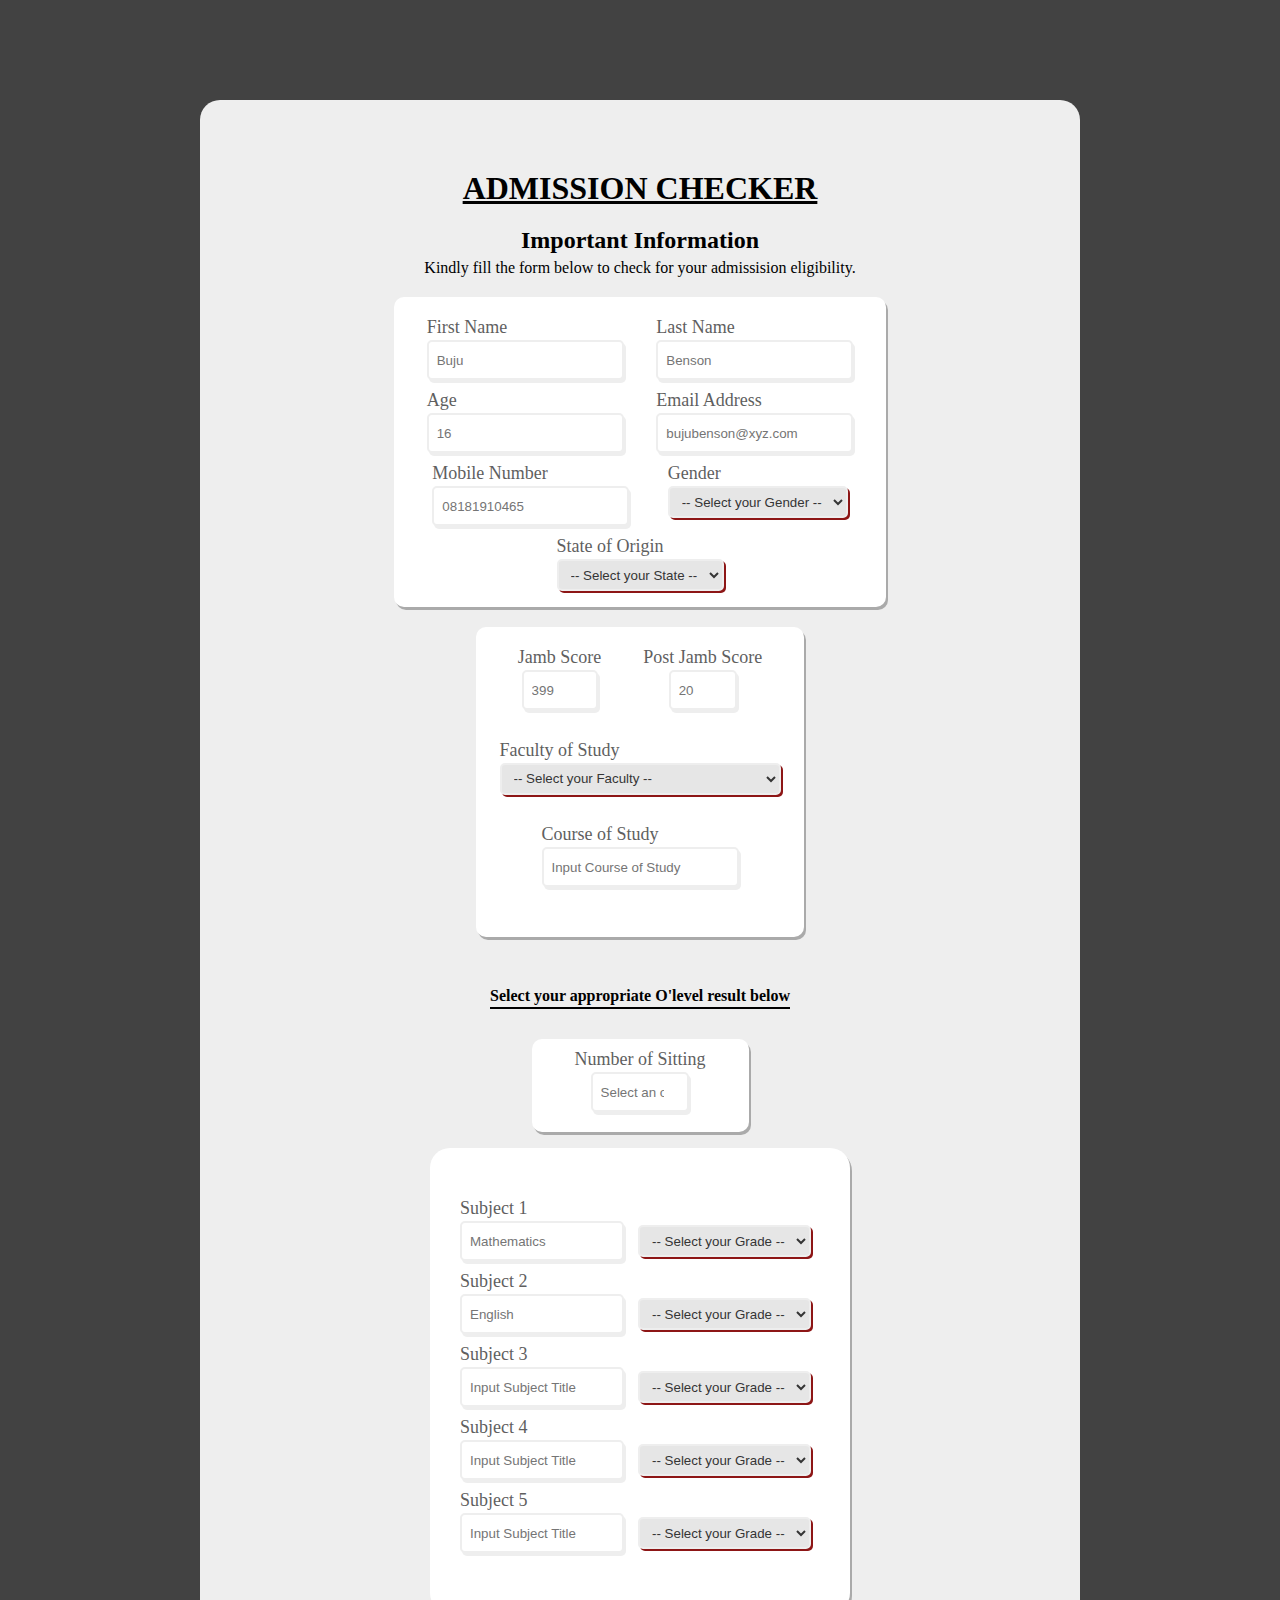
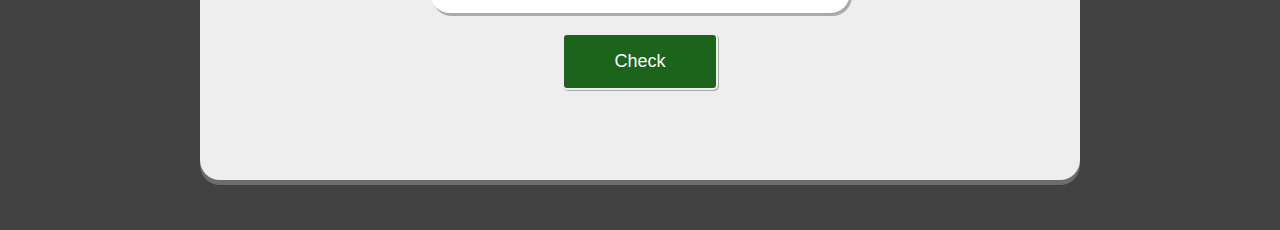
<file: index.html>
<!DOCTYPE html>
<html lang="en">
<head>
    <meta charset="UTF-8">
    <meta http-equiv="X-UA-Compatible" content="IE=edge">
    <meta name="viewport" content="width=device-width, initial-scale=1.0">
    <link rel="stylesheet" type="text/css" href="index.css">
    <title>Admission Checker</title>
    
</head>
<body>
    <div class="container">
        <h1>ADMISSION CHECKER</h1>

        <h2>Important Information</h2>

        <p>Kindly fill the form below to check for your admissision eligibility.</p>

        <form class="form">
            <div class="personal">
                <div>
                    <label for="fname">First Name</label> 
                    <input type="text" id="fname" placeholder="Buju">
                </div>

                <div>
                    <label for="lname">Last Name</label>
                    <input type="text" id="lname" placeholder="Benson">
                </div>

                <div>
                    <label for="age">Age</label>
                    <input type="number" id="age" placeholder="16">
                </div>

                <div>
                    <label for="email">Email Address</label>
                    <input type="email" id="email" placeholder="bujubenson@xyz.com">
                </div>

                <div>
                    <label for="mnumber">Mobile Number</label>
                    <input type="number" id="mnumber" placeholder="08181910465">
                </div>

                <div>
                    <label for="gender">Gender</label>
                    <select name="gender" id="gender" class="subject">
                        <option value="0">-- Select your Gender --</option>
                    </select>
                </div>

                <div>
                    <label for="state">State of Origin</label>
                    <select name="state" id="state" class="subject">
                        <option value="0">-- Select your State --</option>
                    </select>
                </div>
                
            </div>


            <div class="scores">
                <div class="scores_jmb">
                    <label for="utme">Jamb Score</label>
                    <input type="number" id="utme" placeholder="399" min="0" max="400">
                </div>

                <div class="scores_jmb">
                    <label for="putme">Post Jamb Score</label>
                    <input type="number" id="putme" placeholder="20" min="0" max="20">
                </div>

                <div>
                    <label for="faculty">Faculty of Study</label>
                    <select name="faculty" id="faculty" class="subject">
                        <option value="0">-- Select your Faculty --</option>
                    </select>
                </div>

                <div>
                    <label for="course">Course of Study</label>
                    <input type="text" placeholder="Input Course of Study"  id="course">
                </div>
            </div>

            <h4>Select your appropriate O'level result below</h4>

            <div class="waec_sitting">
                <label for="sitting">Number of Sitting</label>
                <input type="number" min="1" id="sitting" placeholder="Select an option">
            </div>

            <div class="grade">
                <div class="reqsub">
                    <div>
                        <label for="sub1">Subject 1</label>
                        <input type="text" placeholder="Mathematics" class="subj" id="s1" readonly>
                        <select name="sub1" id="sub1" class="subject">
                            <option value="0">-- Select your Grade --</option>
                        </select>
                    </div>
    
                    <div>
                        <label for="sub2">Subject 2</label>
                        <input type="text" placeholder="English" class="subj" id="s2" readonly>
                        <select name="sub2" id="sub2" class="subject">
                            <option value="0">-- Select your Grade --</option>
                        </select>
                    </div>
                </div> <!--end of required subjects-->

                <div class="chosensub">
                    <div>
                        <label for="sub3">Subject 3</label>
                        <input type="text" placeholder="Input Subject Title" class="subj" id="s3">
                        <select name="sub3" id="sub3" class="subject">
                            <option value="0">-- Select your Grade --</option>
                        </select>
                    </div>
    
                    <div>
                        <label for="sub4">Subject 4</label>
                        <input type="text" placeholder="Input Subject Title" class="subj" id="s4">
                        <select name="sub4" id="sub4" class="subject">
                            <option value="0">-- Select your Grade --</option>
                        </select>
                    </div>
    
                    <div>
                        <label for="sub5">Subject 5</label>
                        <input type="text" placeholder="Input Subject Title" class="subj" id="s5">
                        <select name="sub5" id="sub5" class="subject">
                            <option value="0">-- Select your Grade --</option>
                        </select>
                    </div>
                </div>

                
            </div>

            <div class="submit">
                <button type="button" id="submit_button" >Check</button>
            </div>

        </form> <!--end of form-->

    </div> <!--end of container-->

    <div class="container2" id="con2">

        <div class="feedback">

            <h2>Admission Status</h2>
            <p id="status"></p>

            <div class="close">
                <button type="button" id="close_button">Close</button>
            </div>

        </div> <!--end of feedback-->

    </div> <!--end of container 2-->


    <script src="index.js"></script>
</body>
</html>
</file>
<file: index.css>
* {
    margin: 0;
    padding: 0;
}

body {
    font-family: Georgia, 'Times New Roman', Times, serif;
    color: #000;
    background-color: rgb(66, 66, 66);
}

.container {
    background: #eee;
    margin: 100px 200px 50px;
    padding: 50px 30px 70px;
    border-radius: 20px;
    box-shadow: 0px 5px rgb(109, 107, 107);

}

.container h1 {
    text-align: center;
    padding-top: 20px;
    margin-bottom: 20px;
    text-decoration: underline;
}

.container h2, .container p, .container2 h2 {
    margin-bottom: 5px; 
    text-align: center;
}

form {
    margin-top: 20px;
    justify-items: center;
}

.personal, .scores {
    margin: auto;
    padding: 20px 0;
    background-color: white;
    max-width: 60%;
    height: 270px;
    display: flex;
    flex-wrap: wrap;
    justify-content: space-evenly;
    border-radius: 10px;
    box-shadow: 2px 3px #aaa;
}

label {
    display: block;
    margin-bottom: 2px;
    font-size: 18px;
    color: rgb(95, 95, 95);
}

input, select {
    color: rgb(53, 53, 53);
    padding: 2px 8px;
    height: 32px;
    border: 2px solid #eee;
    border-radius: 5px;
    margin-bottom: 10px;
    box-shadow: 2px 3px #eee;
}

select:hover {
    translate: 5px;
    cursor: pointer;
    transition: 0.4s;
}

input:hover {
    transform: scale(1.05);
    transition: 0.4s;
}

.scores {
    max-width: 40%;
    margin-top: 20px;
}

.scores_jmb {
    text-align: center;
}

form h4 {
    margin: 50px auto 30px;
    text-align: center;
    border-bottom: 2px solid #000;
    max-width: 45%;
    padding-bottom: 2px;
}

form .waec_sitting {
    text-align: center;
    margin:0 auto 16px;
    max-width: 35%;
    background-color: #fff;
    padding: 10px;
    border-radius: 10px;
    box-shadow: 2px 3px #aaa;
}

#sitting {
    max-width: 40%;
}

form .grade {
    background-color: white;
    /* display: flex; */
    /* flex-wrap: wrap; */
    margin: 0 200px;
    /* text-align: center; */
    /* justify-content: center; */
    padding: 50px 30px;
    border-radius: 20px;
    box-shadow: 2px 3px #aaa;
}

.subj {
    width: 40%;
    margin-right: 10px;
}

select {
    background-color: rgb(230, 230, 230);
    box-shadow: 2px 2px rgb(141, 22, 22);
}

form .submit {
    text-align: center;
    margin: 20px auto 20px;
}

form button {
    padding: 16px 50px;
    border-radius: 5px;
    border: 2px solid #eee;
    background-color: rgb(28, 99, 28);
    color: #fff;
    font-size: 18px;
    box-shadow: 1px 1px #aaa;
}

form button:hover {
    cursor: pointer;
    transition: 0.4s;
    transform: scale(1.04);
    background-color: rgb(40, 128, 40);
    border-radius: 10px;
}

form button:active {
    transform: scale(1);
    transition: 0.01s;
}

.container2 {
    max-width: 70%;
    margin: 0 auto 50px;
    padding: 430px 30px ;
    border-radius: 20px;
    visibility: hidden;
    position: absolute;
    top: 22%;
    left: 13%;
    backdrop-filter: blur(5px);
}

.container2 h2 {
    text-decoration: underline;
}

.container2 p {
    text-align: center;
    line-height: 24px;
    margin-top: 10px;
    font-size: 20px;
}

.feedback {
    background-color: #fff;
    padding: 50px;
    max-width: 60%;
    margin: auto;
    border-radius:10px;
    border: 8px solid #eee;
    text-align: center;
}

.feedback button {
    padding: 16px 50px;
    border-radius: 5px;
    border: 2px solid #eee;
    background-color: rgb(168, 9, 17);
    color: #fff;
    font-size: 18px;
    box-shadow: 1px 1px #aaa;
    margin: 16px 0;
}

.feedback button:hover {
    cursor: pointer;
    transform: scale(1.04);
    background-color: rgb(224, 11, 11);
    border-radius: 10px;
}

.feedback button:active {
    transform: scale(1);
}

@media only screen and (max-width: 1200px) {
    .container {
        margin: 100px auto;
        max-width: 80%;
    }
    .personal {
        max-width: 70%;
    }
    .scores {
        max-width: 60%;
    }

}

@media only screen and (max-width: 1050px) {
    .personal {
        max-width: 80%;
    }
    form .grade {
        justify-content: space-between;
    }
    
}

@media only screen and (max-width: 720px) {
    form .grade {
        justify-content: center;
    }
    .personal {
        max-width: 90%;
    }

}

@media only screen and (max-width: 570px) {
    .personal {
        display: flex;
        flex-wrap: wrap;
        height: 160px;
    }
    .scores {
        max-width: 55%;
        display: flex;
        flex-wrap: wrap;
        height: 180px;
    }

}
</file>
